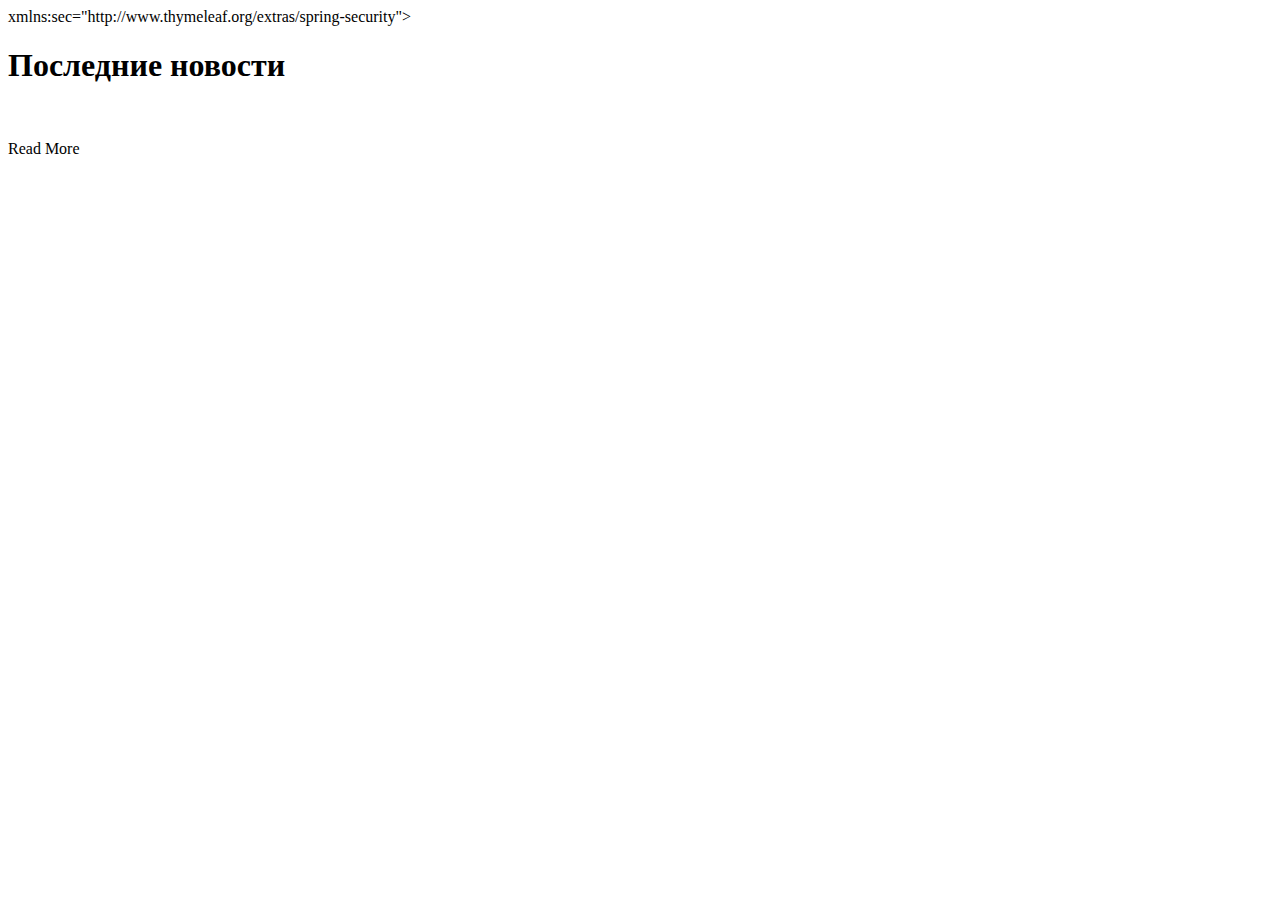
<file: src/main/resources/templates/index.html>
<!doctype html>
<html lang="en"
      xmlns:th = "http://www.thymeleaf.org"
      xmlns:layout = "http://www.ultraq.net.nz/thymeleaf/layout" layout:decorate="layouts/base.html">
      xmlns:sec="http://www.thymeleaf.org/extras/spring-security">

    <div layout:fragment="content">
        <section>
            <div id="sline">
                <h1>Последние новости</h1>
            </div>
            <div id="latestp">
                <article th:each="post : ${posts}">
                    <h1 th:text="${post.getName()}"></h1>
                    <span style="margin: 10px 0; font-style: italic; float: left" th:text="'Пост был создан: ' + ' ' + ${post.getCreatedAt().getDayOfMonth()} + '.' + ${post.getCreatedAt().getMonthValue()} + '.' + ${post.getCreatedAt().getYear()}"></span>
                    <h3 style="margin: 5px 0" th:text=" 'Категория:' + ' ' + ${post.getCategory().getName()}"></h3>
                    <div class="article-image">
                        <img th:src="${post.loadImage()}" alt="" />
                    </div>
                    <p th:text="${post.getDescription()}"></p>
                    <a th:href="@{'/posts/' +${post.id}}" class="rm">Read More</a>
                </article>
            </div>
        </section>
    </div>
</html>
</file>
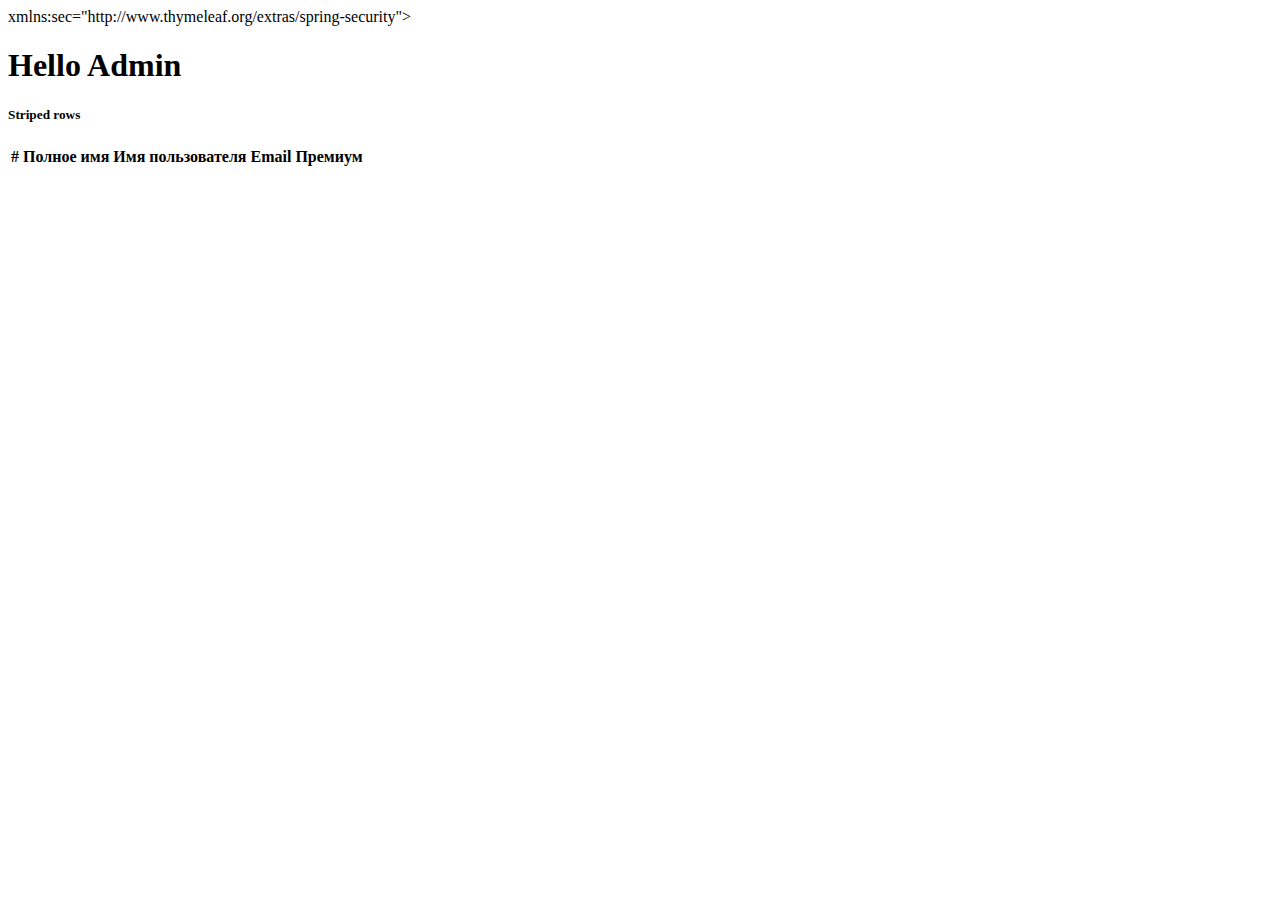
<file: src/main/resources/templates/admin/index.html>
<!doctype html>
<html lang="en"
      xmlns:th = "http://www.thymeleaf.org"
      xmlns:layout = "http://www.ultraq.net.nz/thymeleaf/layout" layout:decorate="layouts/admin.html">
xmlns:sec="http://www.thymeleaf.org/extras/spring-security">

<div layout:fragment="content">
    <h1>Hello Admin</h1>
    <div class="card">
        <h5 class="card-header">Striped rows</h5>
        <div class="table-responsive text-nowrap">
            <table class="table table-striped">
                <thead>
                <tr>
                    <th>#</th>
                    <th>Полное имя</th>
                    <th>Имя пользователя</th>
                    <th>Email</th>
                    <th>Премиум</th>
                </tr>
                </thead>
                <tbody class="table-border-bottom-0" id="table_data">

                </tbody>
            </table>
        </div>
    </div>



    <script>
        $(document).ready(function () {
            getUsers();
        });

        const getUsers = () => {
            $.ajax({
                'url': "/api/admin/users",
                'method': "GET",
                'contentType': 'application/json'
            }).done(function (data) {
                console.log(data);
                const users = data;
                let table_data_values = "";
                for (let i = 0; i < users.length; i++) {
                    const user = users[i];
                    let premium = user.isPremium ? "<span class=\"badge bg-label-warning me-1\">Premium</span>" : "<span class=\"badge bg-label-primary me-1\">No Premium</span>";
                    let userFullName = (user.firstName && user.lastName) ? `${user.firstName} ${user.lastName}` :
                        user.firstName ? user.firstName :
                            user.lastName ? user.lastName : user.username;
                    let createdAt = difForHumans(user.createdAt);
                    table_data_values += "<tr>" +
                        "<td>"+ i +"</td>" +
                        "<td>" + "<i class=\'fab fa-angular fa-lg text-danger me-3\'></i>" + userFullName + "</td>" +
                        "<td>" + user.username + "</td>" +
                        "<td>" + user.email + "</td>" +
                        "<td>" + premium +" </td>" +
                        "<td>" +
                        "<div class=\"dropdown\">" +
                        "<button type=\"button\" class=\"btn p-0 dropdown-toggle hide-arrow\" data-bs-toggle=\"dropdown\">" +
                        "<i class=\"bx bx-dots-vertical-rounded\"></i>" +
                        "</button>" +
                        "<div class=\"dropdown-menu\">" +
                        "<a class=\"dropdown-item\" href=\"javascript:void(0);\"" +
                        "><i class=\"bx bx-edit-alt me-1\"></i> Edit</a" +
                        ">" +
                        "<a class=\"dropdown-item\" href=\"javascript:void(0);\"" +
                        "><i class=\"bx bx-trash me-1\"></i> Delete</a" +
                        ">" +
                        "</div>" +
                        "</div>" + "</td>"
                }

                $("#table_data").html(table_data_values);
            })
        }
    </script>
</div>
</html>
</file>
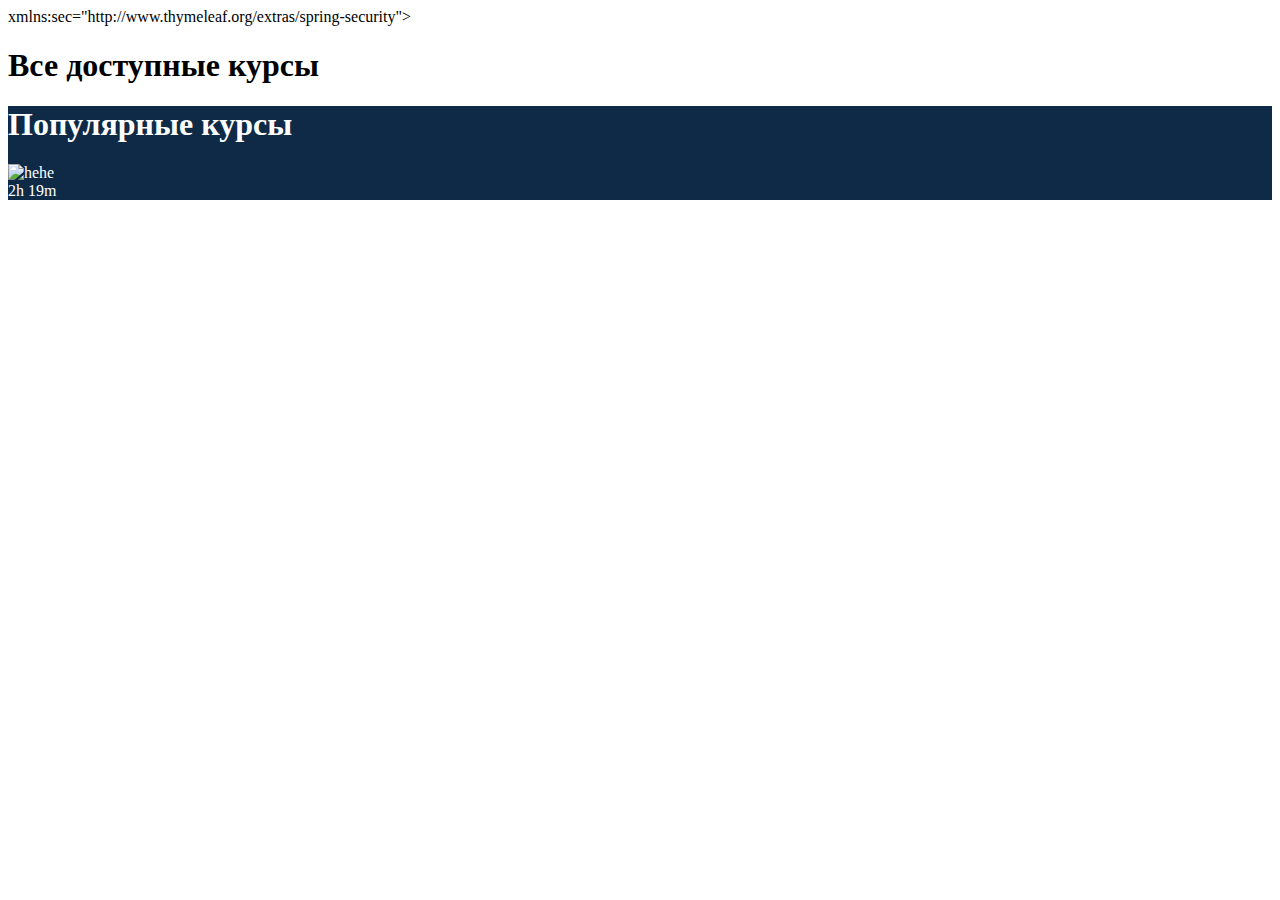
<file: src/main/resources/templates/categories/index.html>
<!doctype html>
<html lang="en"
      xmlns:th = "http://www.thymeleaf.org"
      xmlns:layout = "http://www.ultraq.net.nz/thymeleaf/layout" layout:decorate="layouts/base.html">
      xmlns:sec="http://www.thymeleaf.org/extras/spring-security">

      <div layout:fragment="header-title">
            <h1>Все доступные курсы</h1>
      </div>

<div layout:fragment="content">
    <div class="cours-list" style="background-color: #0E2A47; color: #fff;">
        <h1>Популярные курсы</h1>
        <div class="cours-row">
            <div class="single-category" th:each="category:${cours}">
                <div class="single-category-image">
                    <img th:src="${category.loadImage()}" alt="hehe">
                    <input type="hidden" th:value="${category.id}">
                </div>
                <div class="single-category-info">
                    <div class="single-category-title">
                        <a th:href="@{'/cours/'+${category.id}}" th:text="${category.getName()}"></a>
                    </div>
                    <div class="single-course__">
                        <span style="color: #fff" th:text="${category.getPosts().size()} + ' уроков'"><i class='bx bxs-videos'></i></span>
                        <span style="color: #fff"><i class='bx bx-time' ></i> 2h 19m</span>
                        <span style="color: #fff" th:text="${category.getCreatedAt().getMonth() + ' ' + category.getCreatedAt().getYear()}"><i class='bx bxs-videos'></i></span>
                    </div>
                </div>
            </div>
        </div>
    </div>

</div>
</html>
</file>
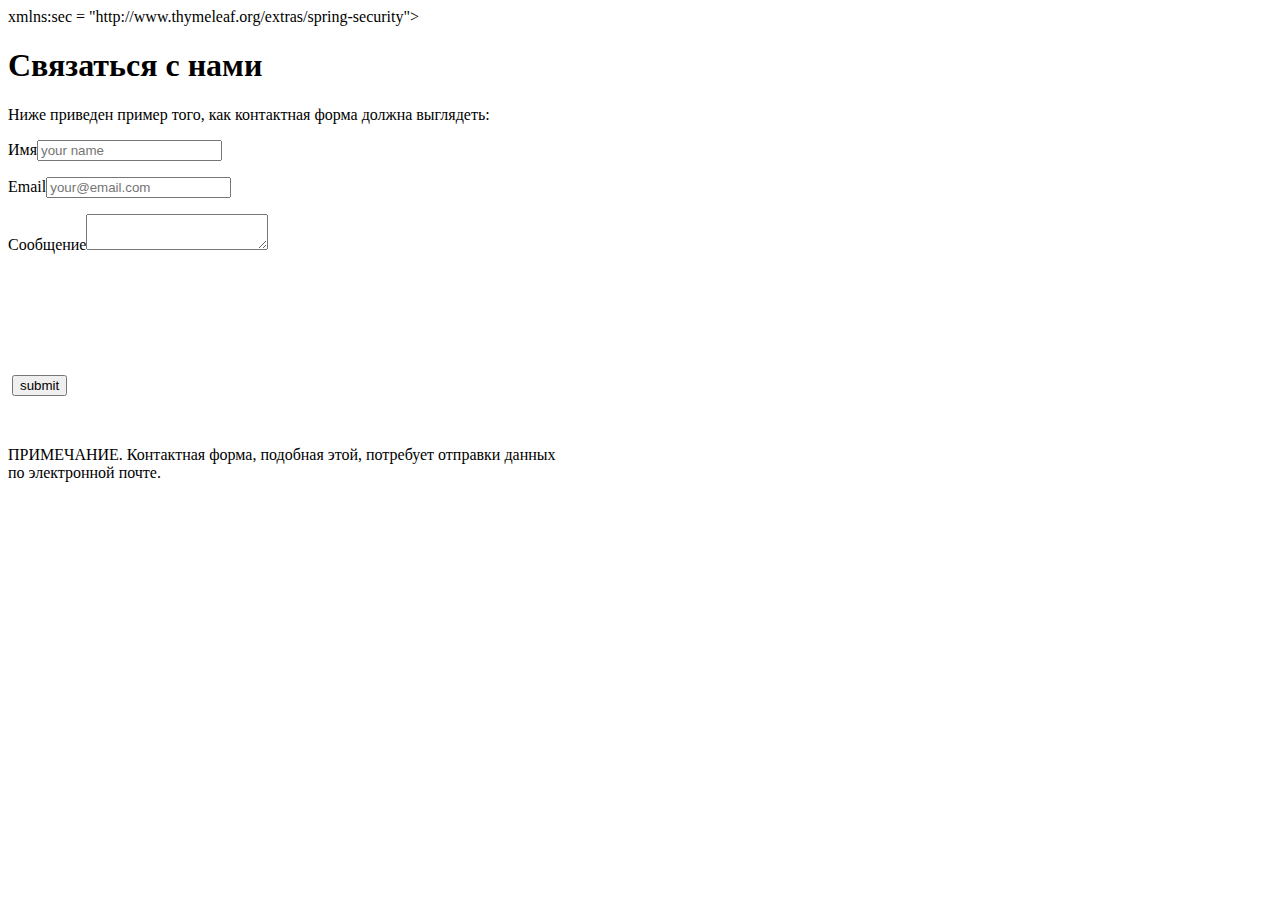
<file: src/main/resources/templates/contacts.html>
<!doctype html>
<html lang="en"
      xmlns:th = "http://www.thymeleaf.org"
      xmlns:layout = "http://www.ultraq.net.nz/thymeleaf/layout" layout:decorate="~{layouts/base}">
xmlns:sec = "http://www.thymeleaf.org/extras/spring-security">


<div layout:fragment="content">
    <section>
        <div id="contactpost">
            <h1>Связаться с нами</h1>
            <p>Ниже приведен пример того, как контактная форма должна выглядеть:</p>
            <form method="post" action="#">
                <div id="contactform">
                    <p><label for="name">Имя</label><input type="user" name="name" id="name" placeholder="your name" onfocus="this.placeholder = ''" onblur="this.placeholder = 'your name'" /></p>
                    <p><label for="email">Email</label><input type="email" name="email" id="email" placeholder="your@email.com" onfocus="this.placeholder = ''" onblur="this.placeholder = 'your@email.com'" /></p>
                    <p><label for="message">Сообщение</label><textarea name="message" id="message"></textarea></p>
                    <p style="padding-top: 105px"><span>&nbsp;</span><input class="submit" type="submit" name="contact_submitted" value="submit" /></p>
                </div>
            </form>
            &nbsp;
            <p>ПРИМЕЧАНИЕ. Контактная форма, подобная этой, потребует отправки данных<br />
                по электронной почте.</p>
        </div>

    </section>

</div>

</html>
</file>
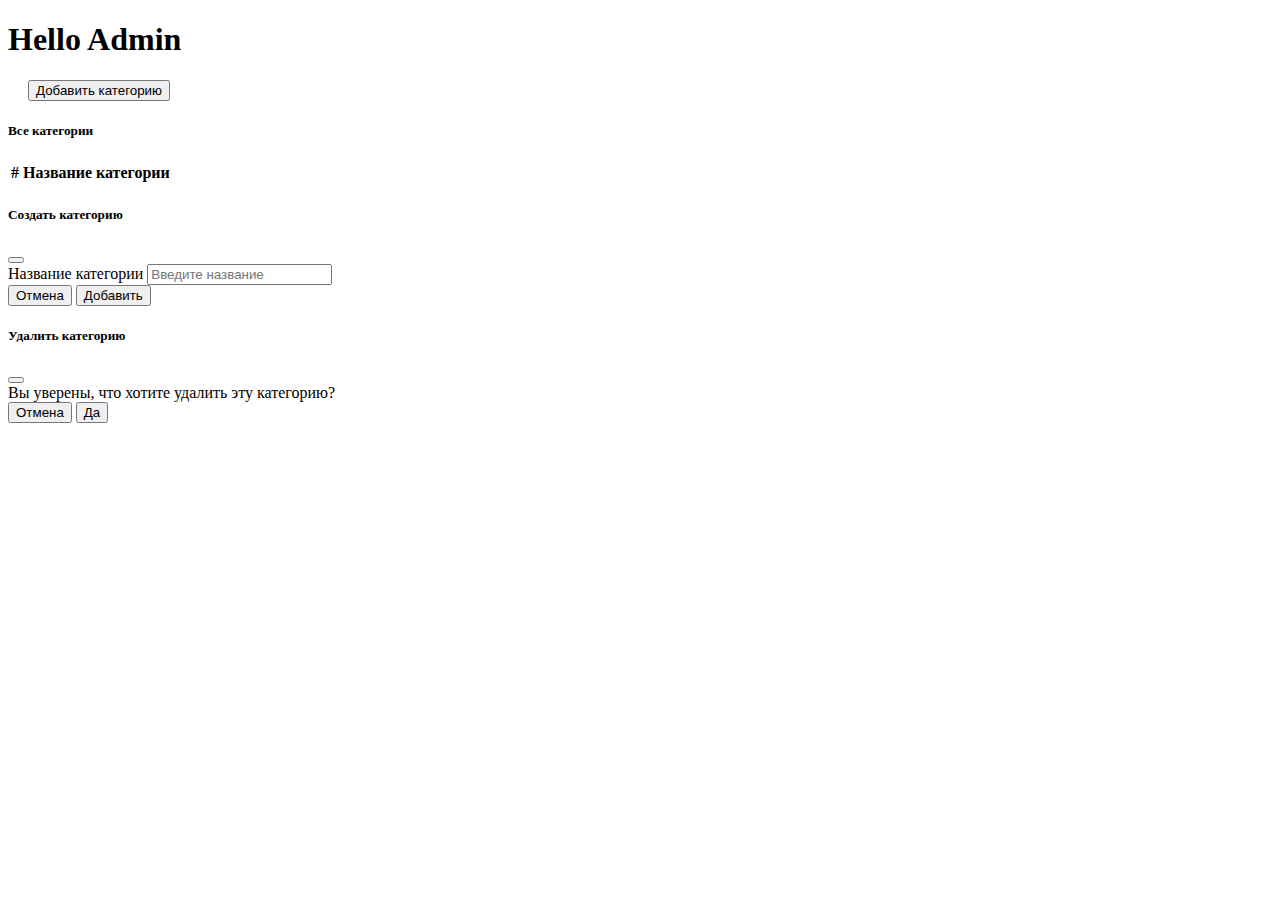
<file: src/main/resources/templates/admin/categories.html>
<!doctype html>
<html lang="en"
      xmlns:th = "http://www.thymeleaf.org"
      xmlns:layout = "http://www.ultraq.net.nz/thymeleaf/layout" layout:decorate="layouts/admin.html"
        xmlns:sec="http://www.thymeleaf.org/extras/spring-security">

<div layout:fragment="content">
    <h1>Hello Admin</h1>
    <div class="card">
        <div style="margin: 20px; margin-bottom: 0">
            <button
                    type="button"
                    class="btn btn-primary"
                    data-bs-toggle="modal"
                    data-bs-target="#createCourse"
            >
                Добавить категорию
            </button>
        </div>
        <h5 class="card-header">Все категории</h5>
        <div class="table-responsive text-nowrap">
            <table class="table">
                <thead class="table-light">
                <tr>
                    <th>#</th>
                    <th>Название категории</th>
                </tr>
                </thead>
                <tbody class="table-border-bottom-0" id="table_data">

                </tbody>
            </table>
        </div>
    </div>



    <script>
        $(document).ready(function () {
            getUsers();
        });

        const getUsers = () => {
            $.ajax({
                'url': "/api/admin/categories",
                'method': "GET",
                'contentType': 'application/json'
            }).done(function (data) {
                console.log(data);
                const categories = data;
                let table_data_values = "";
                for (let i = 0; i < categories.length; i++) {
                    const category = categories[i];
                    table_data_values += "<tr>" +
                        "<td>"+ i +"</td>" +
                        "<td>" + "<i class=\'fab fa-angular fa-lg text-danger me-3\'></i>" + category.name + "</td>" +
                        "<td>" +
                        "<div class=\"dropdown\">" +
                        "<button type=\"button\" class=\"btn p-0 dropdown-toggle hide-arrow\" data-bs-toggle=\"dropdown\">" +
                        "<i class=\"bx bx-dots-vertical-rounded\"></i>" +
                        "</button>" +
                        "<div class=\"dropdown-menu\">" +
                        "<a class=\"dropdown-item\" href=\"/admin/cours/edit/"+ category.id +"\"" +
                        "><i class=\"bx bx-edit-alt me-1\"></i> Редактировать</a" +
                        ">" +
                        "<a onclick=\"showDeleteModal(" + category.id + ")\" class=\"dropdown-item\" " +
                        "><i class=\"bx bx-trash me-1\"></i> Удалить</a" +
                        ">" +
                        "</div>" +
                        "</div>" + "</td>"
                }

                $("#table_data").html(table_data_values);
            })
        }
    </script>










    <!-- Modal -->

    <div class="modal fade" id="createCourse" tabindex="-1" aria-hidden="true">
        <div class="modal-dialog modal-xl" role="document">
            <div class="modal-content">
                <div class="modal-header">
                    <h5 class="modal-title" id="exampleModalLabel1">Создать категорию</h5>
                    <button
                            type="button"
                            class="btn-close"
                            data-bs-dismiss="modal"
                            aria-label="Close"
                    ></button>
                </div>
                <form th:action="@{'/categories/store'}" method="post">
                <div class="modal-body">
                    <div class="row">
                        <div class="col mb-3">
                            <label for="nameBasic" class="form-label">Название категории</label>
                            <input type="text" name="name" id="nameBasic" class="form-control" placeholder="Введите название" />
                        </div>
                    </div>

                </div>
                <div class="modal-footer">
                    <button type="button" class="btn btn-outline-secondary" data-bs-dismiss="modal">
                        Отмена
                    </button>
                    <button type="submit" class="btn btn-primary">Добавить</button>
                </div>
                </form>
            </div>
        </div>
    </div>



    <div class="modal fade" id="deleteModal" tabindex="-1" aria-labelledby="exampleModalLabel" aria-hidden="true">
        <div class="modal-dialog">
            <div class="modal-content">
                <div class="modal-header">
                    <h5 class="modal-title">Удалить категорию</h5>
                    <button type="button" class="btn-close" data-bs-dismiss="modal" aria-label="Close"></button>
                </div>
                <div class="modal-body">
                    Вы уверены, что хотите удалить эту категорию?
                </div>
                <div class="modal-footer">
                    <button type="button" class="btn btn-secondary" data-bs-dismiss="modal">Отмена</button>
                    <button type="button" class="btn btn-danger" id="confirmDelete">Да</button>
                </div>
            </div>
        </div>
    </div>

    <script>
        function showDeleteModal(categoryId) {
            $('#deleteModal').data('category-id', categoryId);
            $('#deleteModal').modal('show');
        }

        $('#confirmDelete').click(function() {
            const categoryId = $('#deleteModal').data('category-id');
            $.ajax({
                url: '/api/categories/' + categoryId,
                type: 'DELETE',
                success: function(result) {
                    // Закрываем модальное окно
                    $('#deleteModal').modal('hide');
                },
                error: function(jqXHR, textStatus, errorThrown) {
                    console.error('Ошибка удаления категории:', textStatus, errorThrown);
                }
            });
        });
    </script>

    <script th:src="@{'/js/script.js'}"></script>

</div>

</html>
</file>
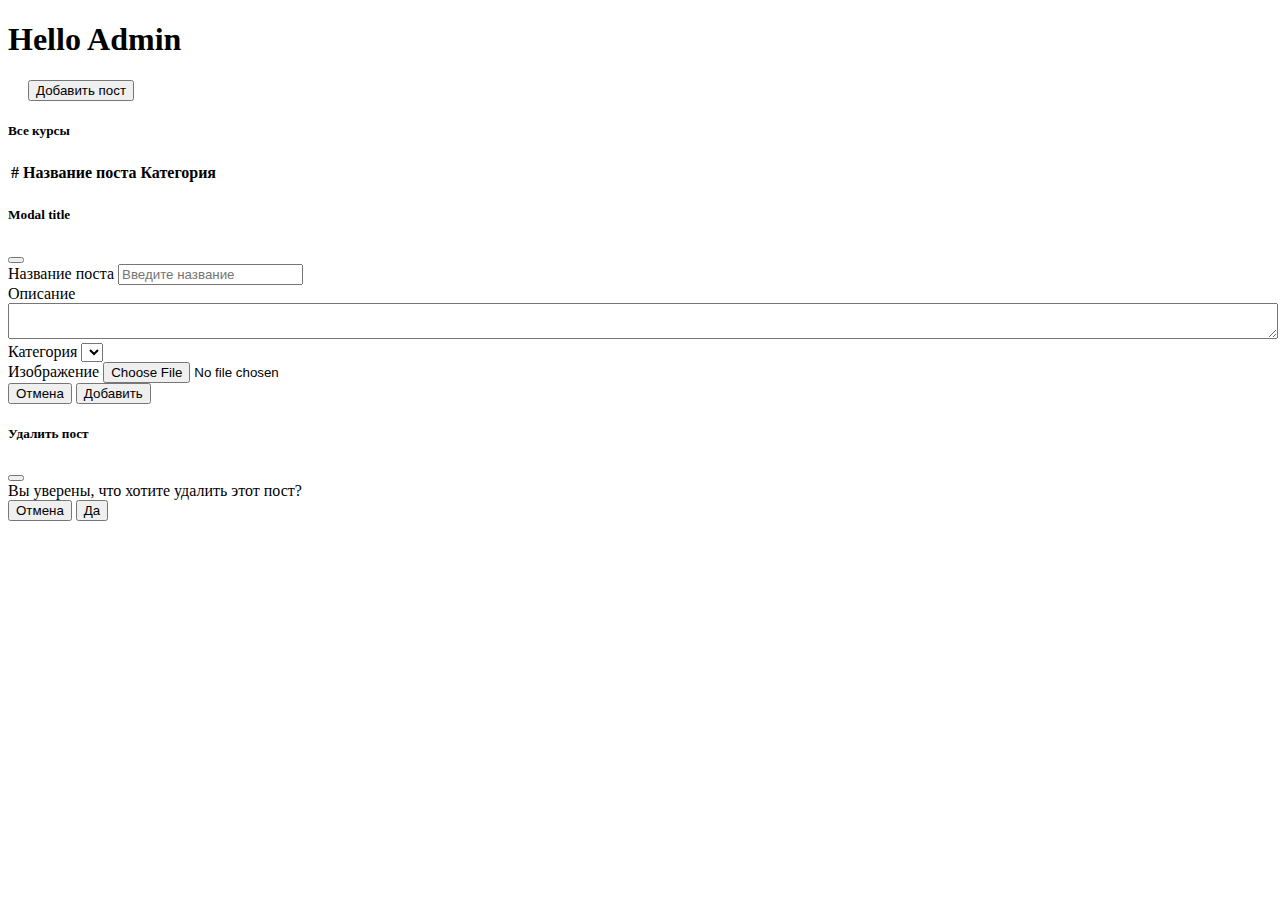
<file: src/main/resources/templates/admin/posts.html>
<!doctype html>
<html lang="en"
      xmlns:th = "http://www.thymeleaf.org"
      xmlns:layout = "http://www.ultraq.net.nz/thymeleaf/layout" layout:decorate="layouts/admin.html"
        xmlns:sec="http://www.thymeleaf.org/extras/spring-security">

<div layout:fragment="content">
    <h1>Hello Admin</h1>
    <div class="card">
        <div style="margin: 20px; margin-bottom: 0">
            <button
                    type="button"
                    class="btn btn-primary"
                    data-bs-toggle="modal"
                    data-bs-target="#createCourse"
            >
                Добавить пост
            </button>
        </div>
        <h5 class="card-header">Все курсы</h5>
        <div class="table-responsive text-nowrap">
            <table class="table">
                <thead class="table-light">
                <tr>
                    <th>#</th>
                    <th>Название поста</th>
                    <th>Категория</th>
                </tr>
                </thead>
                <tbody class="table-border-bottom-0" id="table_data">

                </tbody>
            </table>
        </div>
    </div>



    <script>
        $(document).ready(function () {
            getUsers();
        });

        const getUsers = () => {
            $.ajax({
                'url': "/api/admin/posts",
                'method': "GET",
                'contentType': 'application/json'
            }).done(function (data) {
                console.log(data);
                const posts = data;
                let table_data_values = "";
                for (let i = 0; i < posts.length; i++) {
                    const post = posts[i];
                    table_data_values += "<tr>" +
                        "<td>"+ i +"</td>" +
                        "<td>" + "<i class=\'fab fa-angular fa-lg text-danger me-3\'></i>" + post.name + "</td>" +
                        "<td>" + post.category + "</td>" +
                        "<td>" +
                        "<div class=\"dropdown\">" +
                        "<button type=\"button\" class=\"btn p-0 dropdown-toggle hide-arrow\" data-bs-toggle=\"dropdown\">" +
                        "<i class=\"bx bx-dots-vertical-rounded\"></i>" +
                        "</button>" +
                        "<div class=\"dropdown-menu\">" +
                        "<a class=\"dropdown-item\" href=\"/admin/post/edit/"+ post.id +"\"" +
                        "><i class=\"bx bx-edit-alt me-1\"></i> Редактировать</a" +
                        ">" +
                        "<a onclick=\"showDeleteModal(" + post.id + ")\" class=\"dropdown-item\" " +
                        "><i class=\"bx bx-trash me-1\"></i> Удалить</a" +
                        ">" +
                        "</div>" +
                        "</div>" + "</td>"
                }

                $("#table_data").html(table_data_values);
            })
        }
    </script>










    <!-- Modal -->

    <div class="modal fade" id="createCourse" tabindex="-1" aria-hidden="true">
        <div class="modal-dialog modal-xl" role="document">
            <div class="modal-content">
                <div class="modal-header">
                    <h5 class="modal-title" id="exampleModalLabel1">Modal title</h5>
                    <button
                            type="button"
                            class="btn-close"
                            data-bs-dismiss="modal"
                            aria-label="Close"
                    ></button>
                </div>
                <form th:action="@{'/posts/store'}" method="post" enctype="multipart/form-data">
                <div class="modal-body">
                    <div class="row">
                        <div class="col mb-3">
                            <label for="nameBasic" class="form-label">Название поста</label>
                            <input type="text" name="name" id="nameBasic" class="form-control" placeholder="Введите название" />
                        </div>
                    </div>
                    <div class="row">
                        <div class="col mb-3">
                            <label for="description" class="form-label">Описание</label>
                            <textarea name="description" class="form-control" id="inp_editor1" style="width: 100%"></textarea>
                        </div>
                    </div>

                    <div class="row">
                        <div class="col mb-3">
                            <label for="category">Категория</label>
                            <select class="form-control" name="category_id">
                                <option th:each="category : ${categories}" th:value="${category.id}" th:text="${category.getName()}"></option>
                            </select>
                        </div>
                    </div>

                    <div class="row">
                        <div class="col mb-3">
                            <label for="dobBasic" class="form-label">Изображение</label>
                            <input type="file" name="image" id="dobBasic" class="form-control" />
                        </div>
                    </div>
                </div>
                <div class="modal-footer">
                    <button type="button" class="btn btn-outline-secondary" data-bs-dismiss="modal">
                        Отмена
                    </button>
                    <button type="submit" class="btn btn-primary">Добавить</button>
                </div>
                </form>
            </div>
        </div>
    </div>



    <div class="modal fade" id="deleteModal" tabindex="-1" aria-labelledby="exampleModalLabel" aria-hidden="true">
        <div class="modal-dialog">
            <div class="modal-content">
                <div class="modal-header">
                    <h5 class="modal-title">Удалить пост</h5>
                    <button type="button" class="btn-close" data-bs-dismiss="modal" aria-label="Close"></button>
                </div>
                <div class="modal-body">
                    Вы уверены, что хотите удалить этот пост?
                </div>
                <div class="modal-footer">
                    <button type="button" class="btn btn-secondary" data-bs-dismiss="modal">Отмена</button>
                    <button type="button" class="btn btn-danger" id="confirmDelete">Да</button>
                </div>
            </div>
        </div>
    </div>

    <script>
        function showDeleteModal(postId) {
            $('#deleteModal').data('category-id', postId);
            $('#deleteModal').modal('show');
        }

        $('#confirmDelete').click(function() {
            const postId = $('#deleteModal').data('category-id');
            console.log(postId);
            $.ajax({
                url: '/api/posts/' + postId,
                type: 'DELETE',
                success: function(result) {
                    // Закрываем модальное окно
                    $('#deleteModal').modal('hide');
                },
                error: function(jqXHR, textStatus, errorThrown) {
                    console.error('Ошибка удаления поста:', textStatus, errorThrown);
                }
            });
        });
    </script>

    <script th:src="@{'/js/script.js'}"></script>

</div>

</html>
</file>
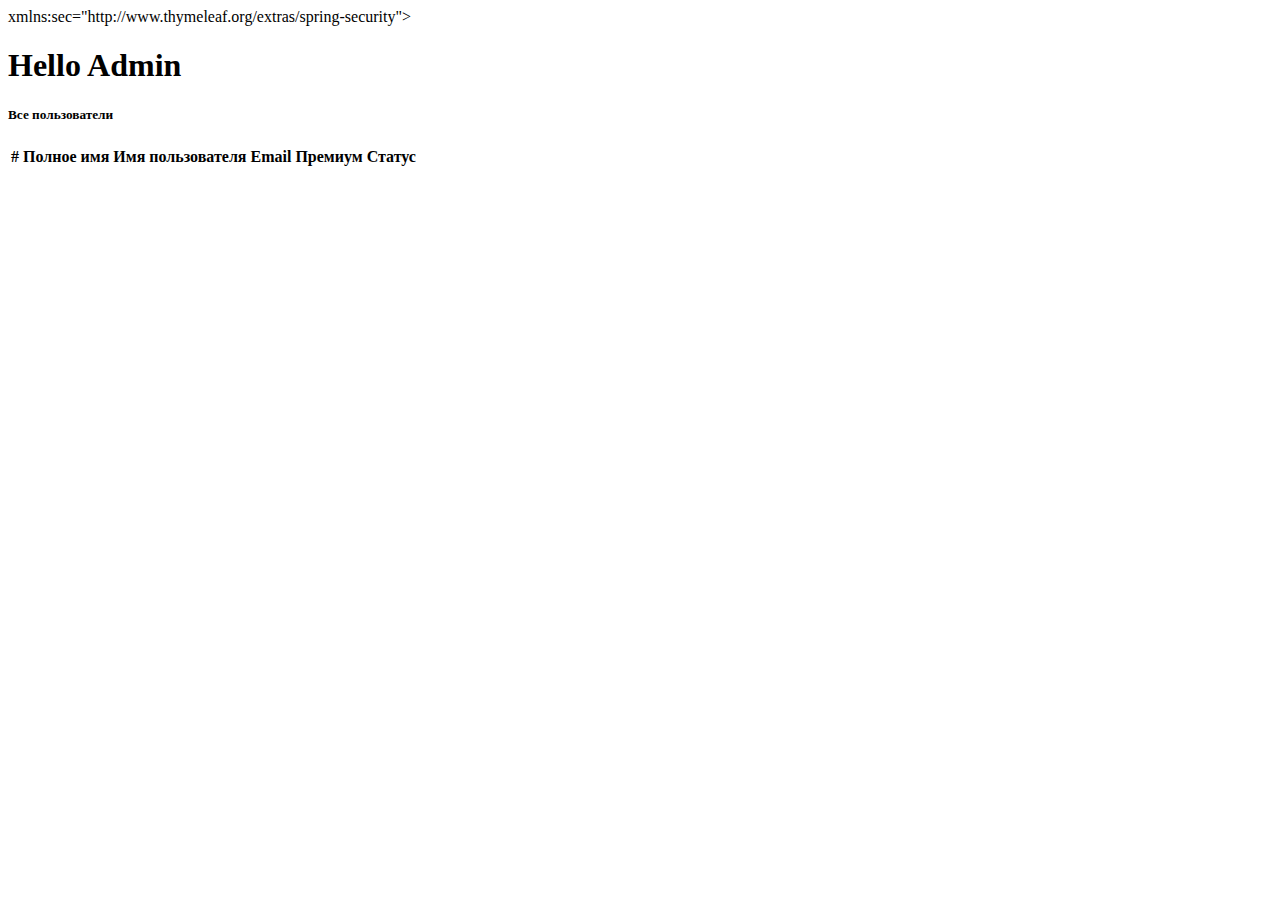
<file: src/main/resources/templates/admin/users.html>
<!doctype html>
<html lang="en"
      xmlns:th = "http://www.thymeleaf.org"
      xmlns:layout = "http://www.ultraq.net.nz/thymeleaf/layout" layout:decorate="layouts/admin.html">
xmlns:sec="http://www.thymeleaf.org/extras/spring-security">

<div layout:fragment="content">
    <h1>Hello Admin</h1>
    <div class="card">
        <h5 class="card-header">Все пользователи</h5>
        <div class="table-responsive text-nowrap">
            <table class="table">
                <thead class="table-light">
                <tr>
                    <th>#</th>
                    <th>Полное имя</th>
                    <th>Имя пользователя</th>
                    <th>Email</th>
                    <th>Премиум</th>
                    <th>Статус</th>
                </tr>
                </thead>
                <tbody class="table-border-bottom-0" id="table_data">

                </tbody>
            </table>
        </div>
    </div>



    <script>
        $(document).ready(function () {
            getUsers();
        });

        const getUsers = () => {
            $.ajax({
                'url': "/api/admin/users",
                'method': "GET",
                'contentType': 'application/json'
            }).done(function (data) {
                console.log(data);
                const users = data;
                let table_data_values = "";
                for (let i = 0; i < users.length; i++) {
                    const user = users[i];
                    let banStatus = !user.isBanned;
                    let userStatus = user.isBanned ? "Разбанить" : "Забанить";
                    let ban = user.isBanned ? "<span class=\"badge bg-label-danger me-1\">Забанен</span>" : "<span class=\"badge bg-label-success me-1\">Не забанен</span>";
                    let premium = user.isPremium ? "<span class=\"badge bg-label-warning me-1\">Premium</span>" : "<span class=\"badge bg-label-primary me-1\">No Premium</span>";
                    let userFullName = (user.firstName && user.lastName) ? `${user.firstName} ${user.lastName}` :
                        user.firstName ? user.firstName :
                            user.lastName ? user.lastName : user.username;
                    table_data_values += "<tr>" +
                        "<td>"+ i +"</td>" +
                        "<td>" + "<i class=\'fab fa-angular fa-lg text-danger me-3\'></i>" + userFullName + "</td>" +
                        "<td>" + user.username + "</td>" +
                        "<td>" + user.email + "</td>" +
                        "<td>" + premium +" </td>" +
                        "<td>" + ban + "</td>" +
                        "<td>" +
                        "<div class=\"dropdown\">" +
                        "<button type=\"button\" class=\"btn p-0 dropdown-toggle hide-arrow\" data-bs-toggle=\"dropdown\">" +
                        "<i class=\"bx bx-dots-vertical-rounded\"></i>" +
                        "</button>" +
                        "<div class=\"dropdown-menu\">" +
                        "<a onclick='banUser(" + user.id + ", " + banStatus + ")' class=\"dropdown-item\" href=\"javascript:void(0);\"" +
                        "><i class='bx bx-block me-1'></i></i>" + userStatus +  "</a" +
                        ">" +
                        "<a class=\"dropdown-item\" href=\"javascript:void(0);\"" +
                        "><i class=\"bx bx-trash me-1\"></i> Удалить</a" +
                        ">" +
                        "</div>" +
                        "</div>" + "</td>"
                }

                $("#table_data").html(table_data_values);
            })
        }

        function banUser(userId, ban) {
            console.log(userId, ban);
            const data = {user_id: userId, ban: ban};
            $.post("/api/admin/users/toggle/ban", data, function (data) {
                console.log(data);
                getUsers();
            })
        }
    </script>
</div>
</html>
</file>
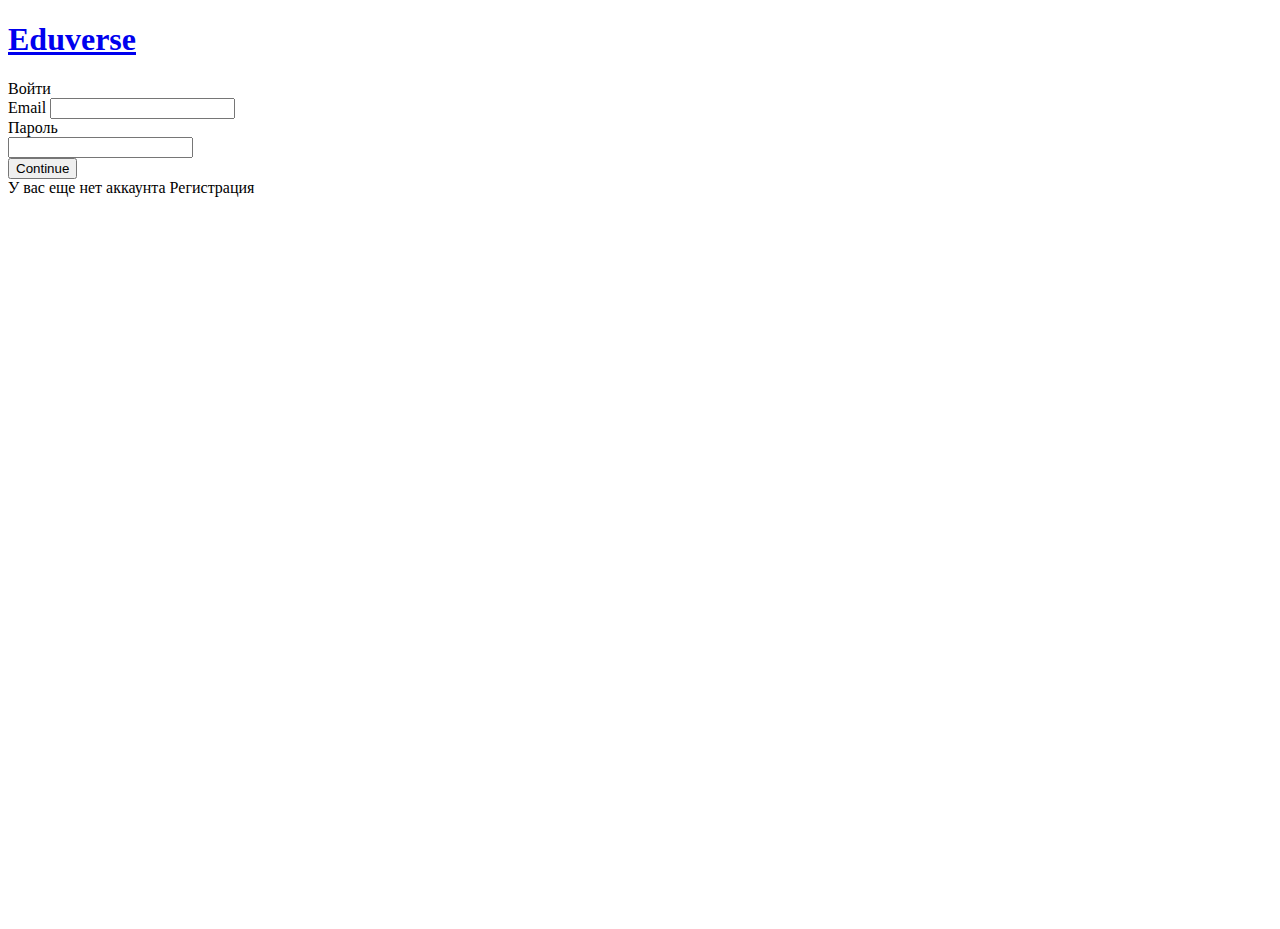
<file: src/main/resources/templates/auth/login.html>
<!doctype html>
<html lang="en" xmlns:th="http://www.thymeleaf.org">
<head>
    <meta charset="UTF-8">
    <meta name="viewport"
          content="width=device-width, user-scalable=no, initial-scale=1.0, maximum-scale=1.0, minimum-scale=1.0">
    <meta http-equiv="X-UA-Compatible" content="ie=edge">
    <link rel="stylesheet" th:href="@{'css/style.css'}">
    <title>Войти</title>
</head>
<body>

<div class="login-root">
    <div class="box-root flex-flex flex-direction--column" style="min-height: 100vh;flex-grow: 1;">
        <div class="loginbackground box-background--white padding-top--64">
            <div class="loginbackground-gridContainer">
                <div class="box-root flex-flex" style="grid-area: top / start / 8 / end;">
                    <div class="box-root" style="background-image: linear-gradient(white 0%, rgb(247, 250, 252) 33%); flex-grow: 1;">
                    </div>
                </div>
                <div class="box-root flex-flex" style="grid-area: 4 / 2 / auto / 5;">
                    <div class="box-root box-divider--light-all-2 animationLeftRight tans3s" style="flex-grow: 1;"></div>
                </div>
                <div class="box-root flex-flex" style="grid-area: 6 / start / auto / 2;">
                    <div class="box-root box-background--blue800" style="flex-grow: 1;"></div>
                </div>
                <div class="box-root flex-flex" style="grid-area: 7 / start / auto / 4;">
                    <div class="box-root box-background--blue animationLeftRight" style="flex-grow: 1;"></div>
                </div>
                <div class="box-root flex-flex" style="grid-area: 8 / 4 / auto / 6;">
                    <div class="box-root box-background--gray100 animationLeftRight tans3s" style="flex-grow: 1;"></div>
                </div>
                <div class="box-root flex-flex" style="grid-area: 2 / 15 / auto / end;">
                    <div class="box-root box-background--cyan200 animationRightLeft tans4s" style="flex-grow: 1;"></div>
                </div>
                <div class="box-root flex-flex" style="grid-area: 3 / 14 / auto / end;">
                    <div class="box-root box-background--blue animationRightLeft" style="flex-grow: 1;"></div>
                </div>
                <div class="box-root flex-flex" style="grid-area: 4 / 17 / auto / 20;">
                    <div class="box-root box-background--gray100 animationRightLeft tans4s" style="flex-grow: 1;"></div>
                </div>
                <div class="box-root flex-flex" style="grid-area: 5 / 14 / auto / 17;">
                    <div class="box-root box-divider--light-all-2 animationRightLeft tans3s" style="flex-grow: 1;"></div>
                </div>
            </div>
        </div>
        <div class="box-root padding-top--24 flex-flex flex-direction--column" style="flex-grow: 1; z-index: 9;">
            <div class="box-root padding-top--48 padding-bottom--24 flex-flex flex-justifyContent--center">
                <h1><a href="http://blog.stackfindover.com/" rel="dofollow">Eduverse</a></h1>
            </div>
            <div class="formbg-outer">
                <div class="formbg">
                    <div class="formbg-inner padding-horizontal--48">
                        <span class="padding-bottom--15">Войти</span>
                        <form th:action="@{'/auth'}" method="post" id="stripe-login">
                            <div class="field padding-bottom--24">
                                <label for="email">Email</label>
                                <input type="email" name="email">
                            </div>
                            <div class="field padding-bottom--24">
                                <div class="grid--50-50">
                                    <label for="password">Пароль</label>
                                </div>
                                <input type="password" name="password">
                            </div>
                            <div class="field padding-bottom--24">
                                <input type="submit" name="submit" value="Continue">
                            </div>
                        </form>
                    </div>
                </div>
                <div class="footer-link padding-top--24">
                    <span>У вас еще нет аккаунта <a th:href="@{'/sign-up'}">Регистрация</a></span>
                </div>
            </div>
        </div>
    </div>
</div>


<!--<form th:action="@{'/auth'}" th:method="post">-->
<!--    <input type="email" name="email" placeholder="email">-->
<!--    <input type="password" name="password" placeholder="password">-->
<!--    <button>Sign in</button>-->
<!--</form>-->

</body>
</html>
</file>
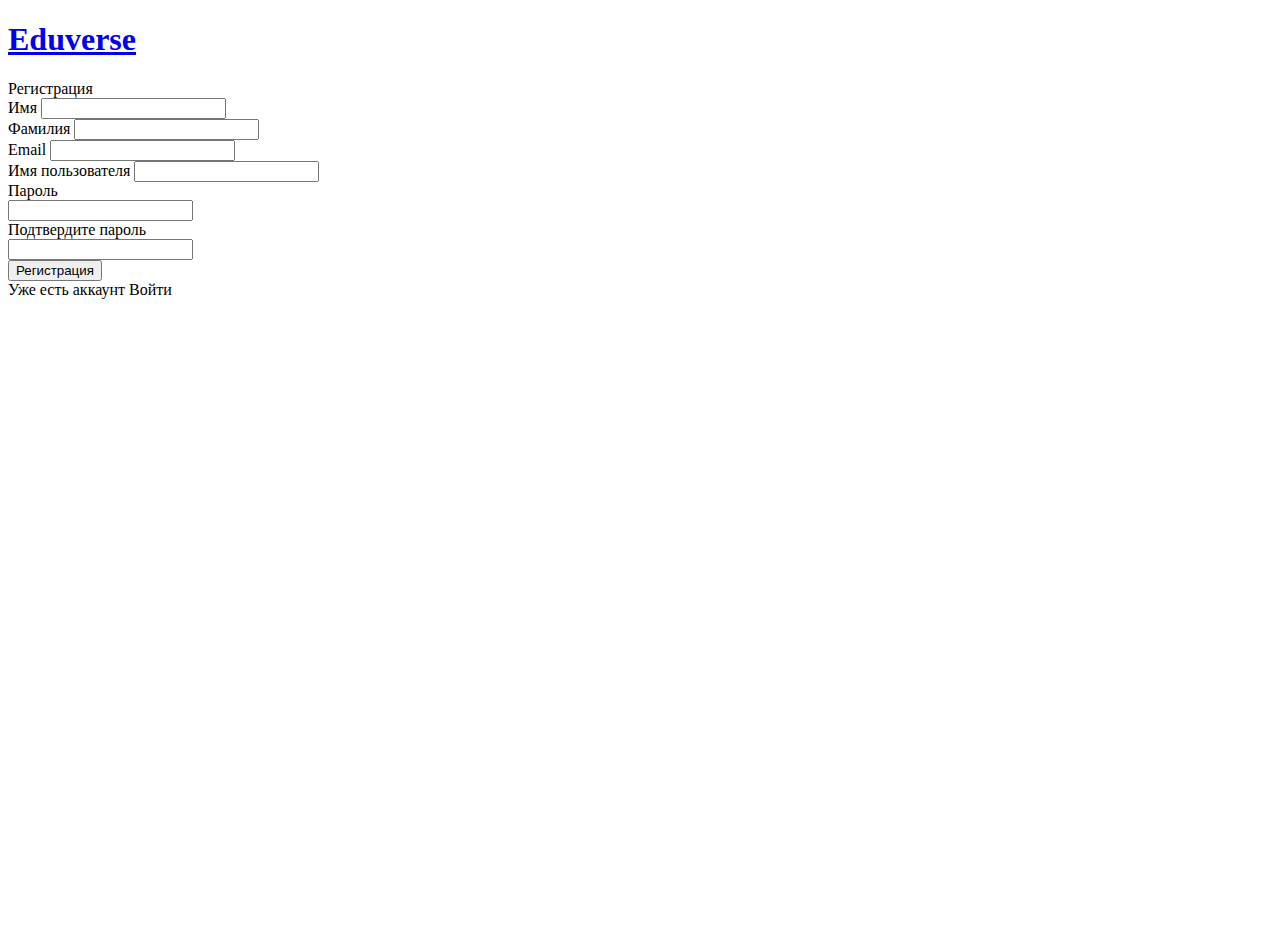
<file: src/main/resources/templates/auth/register.html>
<!doctype html>
<html lang="en" xmlns:th="http://www.thymeleaf.org">
<head>
    <meta charset="UTF-8">
    <meta name="viewport"
          content="width=device-width, user-scalable=no, initial-scale=1.0, maximum-scale=1.0, minimum-scale=1.0">
    <meta http-equiv="X-UA-Compatible" content="ie=edge">
    <link rel="stylesheet" th:href="@{'css/style.css'}">
    <title>Войти</title>
</head>
<body>

<div class="login-root">
    <div class="box-root flex-flex flex-direction--column" style="min-height: 100vh;flex-grow: 1;">
        <div class="loginbackground box-background--white padding-top--64">
            <div class="loginbackground-gridContainer">
                <div class="box-root flex-flex" style="grid-area: top / start / 8 / end;">
                    <div class="box-root" style="background-image: linear-gradient(white 0%, rgb(247, 250, 252) 33%); flex-grow: 1;">
                    </div>
                </div>
                <div class="box-root flex-flex" style="grid-area: 4 / 2 / auto / 5;">
                    <div class="box-root box-divider--light-all-2 animationLeftRight tans3s" style="flex-grow: 1;"></div>
                </div>
                <div class="box-root flex-flex" style="grid-area: 6 / start / auto / 2;">
                    <div class="box-root box-background--blue800" style="flex-grow: 1;"></div>
                </div>
                <div class="box-root flex-flex" style="grid-area: 7 / start / auto / 4;">
                    <div class="box-root box-background--blue animationLeftRight" style="flex-grow: 1;"></div>
                </div>
                <div class="box-root flex-flex" style="grid-area: 8 / 4 / auto / 6;">
                    <div class="box-root box-background--gray100 animationLeftRight tans3s" style="flex-grow: 1;"></div>
                </div>
                <div class="box-root flex-flex" style="grid-area: 2 / 15 / auto / end;">
                    <div class="box-root box-background--cyan200 animationRightLeft tans4s" style="flex-grow: 1;"></div>
                </div>
                <div class="box-root flex-flex" style="grid-area: 3 / 14 / auto / end;">
                    <div class="box-root box-background--blue animationRightLeft" style="flex-grow: 1;"></div>
                </div>
                <div class="box-root flex-flex" style="grid-area: 4 / 17 / auto / 20;">
                    <div class="box-root box-background--gray100 animationRightLeft tans4s" style="flex-grow: 1;"></div>
                </div>
                <div class="box-root flex-flex" style="grid-area: 5 / 14 / auto / 17;">
                    <div class="box-root box-divider--light-all-2 animationRightLeft tans3s" style="flex-grow: 1;"></div>
                </div>
            </div>
        </div>
        <div class="box-root padding-top--24 flex-flex flex-direction--column" style="flex-grow: 1; z-index: 9;">
            <div class="box-root padding-top--48 padding-bottom--24 flex-flex flex-justifyContent--center">
                <h1><a href="http://blog.stackfindover.com/" rel="dofollow">Eduverse</a></h1>
            </div>
            <div class="formbg-outer">
                <div class="formbg">
                    <div class="formbg-inner padding-horizontal--48">
                        <span class="padding-bottom--15">Регистрация</span>
                        <form th:action="@{'/to-sign-up'}" method="post" id="stripe-login">
                            <div class="field padding-bottom--24">
                                <label for="email">Имя</label>
                                <input type="text" name="user_firstname">
                            </div>
                            <div class="field padding-bottom--24">
                                <label for="email">Фамилия</label>
                                <input type="text" name="user_lastname">
                            </div>
                            <div class="field padding-bottom--24">
                                <label for="email">Email</label>
                                <input type="email" name="user_email">
                            </div>
                            <div class="field padding-bottom--24">
                                <label for="email">Имя пользователя</label>
                                <input type="text" name="user_username">
                            </div>
                            <div class="field padding-bottom--24">
                                <div class="grid--50-50">
                                    <label for="password">Пароль</label>
                                </div>
                                <input type="password" name="user_password">
                            </div>
                            <div class="field padding-bottom--24">
                                <div class="grid--50-50">
                                    <label for="password">Подтвердите пароль</label>
                                </div>
                                <input type="password" name="user_repeat_password">
                            </div>
                            <div class="field padding-bottom--24">
                                <input type="submit" name="submit" value="Регистрация">
                            </div>
                        </form>
                    </div>
                </div>
                <div class="footer-link padding-top--24">
                    <span>Уже есть аккаунт <a th:href="@{'/sign-in'}">Войти</a></span>
                </div>
            </div>
        </div>
    </div>
</div>

</body>
</html>


<!--<form th:action="@{'/to-sign-up'}" method="post">-->
<!--    <input type="text" placeholder="First name" name="user_firstname">-->
<!--    <input type="text" placeholder="Last name" name="user_lastname">-->
<!--    <input type="text" placeholder="username" name="user_username">-->
<!--    <input type="email" placeholder="Email" name="user_email">-->
<!--    <input type="password" placeholder="Password" name="user_password">-->
<!--    <input type="password" placeholder="Confirm password" name="user_repeat_password">-->
<!--    <button>Sign up</button>-->
<!--</form>-->
</file>
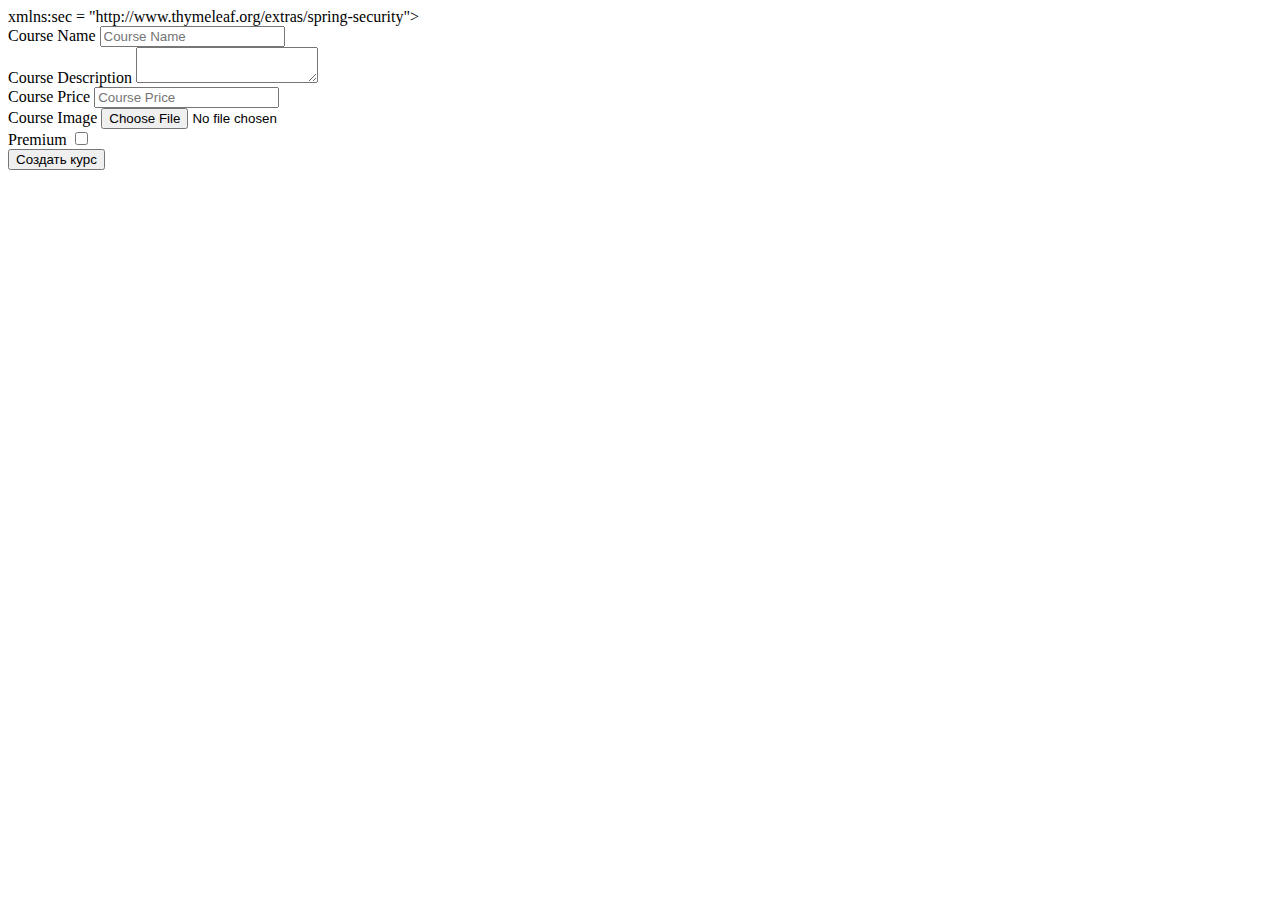
<file: src/main/resources/templates/categories/create.html>
<!doctype html>
<html lang="en"
      xmlns:th = "http://www.thymeleaf.org"
      xmlns:layout = "http://www.ultraq.net.nz/thymeleaf/layout" layout:decorate="~{layouts/base}">
      xmlns:sec = "http://www.thymeleaf.org/extras/spring-security">

<div layout:fragment="content">

    <form th:action="@{'/cours/store'}" method="post" enctype="multipart/form-data" class="create-form">
        <div class="form-group">
            <label for="name">Course Name</label>
            <input type="text" class="form-control" id="name" name="name" placeholder="Course Name">
        </div>
        <div class="create-form-group">
            <label>Course Description</label>
            <textarea id="inp_editor1" name="description">

            </textarea>
        </div>
        <div class="create-form-group">
            <label for="price">Course Price</label>
            <input type="text" class="form-control" id="price" name="price" placeholder="Course Price">
        </div>
        <div class="create-form-group">
            <label for="image">Course Image</label>
            <input type="file" class="form-control" id="image" name="image" placeholder="Course Image">
        </div>
        <div class="create-form-group">
            <label>Premium</label>
            <input type="checkbox" name="isPremium">
        </div>
        <div class="create-form-group">
            <button class="create-form-btn">Создать курс</button>
        </div>
    </form>
</div>
</html>
</file>
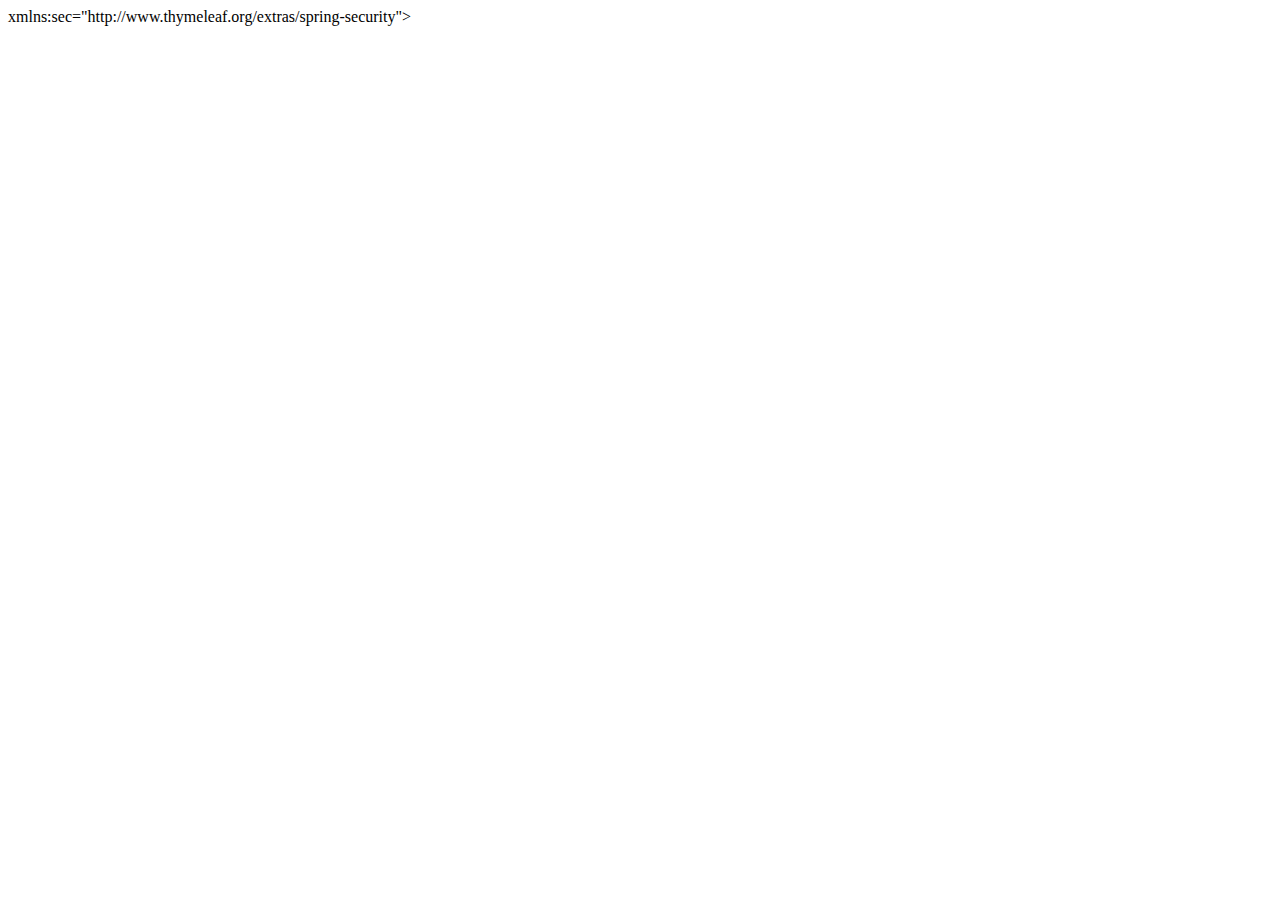
<file: src/main/resources/templates/categories/edit.html>
<!doctype html>
<html lang="en"
      xmlns:th = "http://www.thymeleaf.org"
      xmlns:layout = "http://www.ultraq.net.nz/thymeleaf/layout" layout:decorate="layouts/base.html">
      xmlns:sec="http://www.thymeleaf.org/extras/spring-security">

<div layout:fragment="content">
    <div th:each="category:${cours}">
        <img th:src="${category.getImage()}" alt="">
        <h1 th:text="${category.getName()}"></h1>
        <p th:text="${category.getDescription()}"></p>
        <h3 th:text="${category.getIsPremium()}"></h3>
    </div>
</div>
</html>
</file>
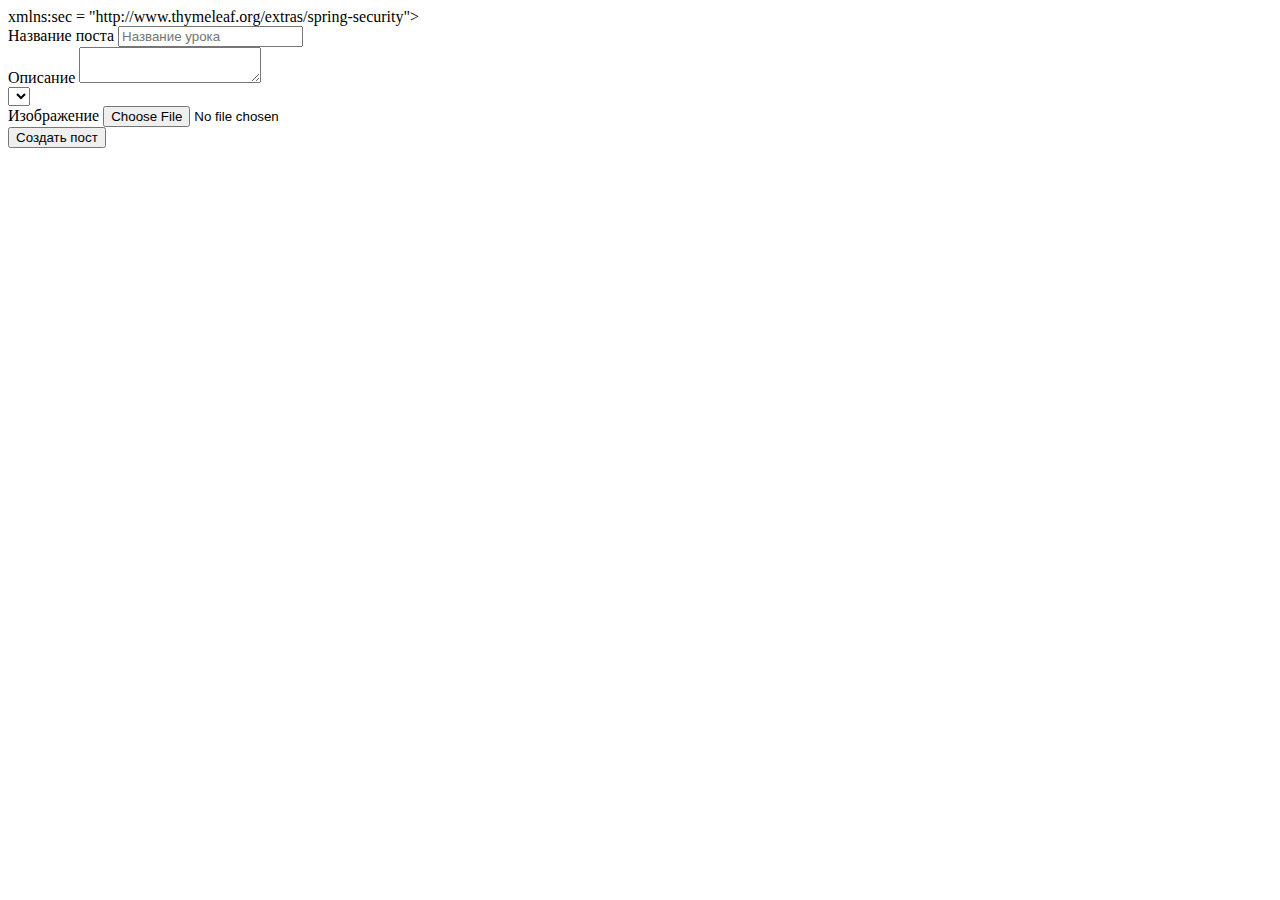
<file: src/main/resources/templates/categories/post-create.html>
<!doctype html>
<html lang="en"
      xmlns:th = "http://www.thymeleaf.org"
      xmlns:layout = "http://www.ultraq.net.nz/thymeleaf/layout" layout:decorate="~{layouts/base}">
xmlns:sec = "http://www.thymeleaf.org/extras/spring-security">

<div layout:fragment="content">

    <form th:action="@{'/posts/store'}" method="post" enctype="multipart/form-data" class="create-form">
        <div class="create-form-group">
            <label for="name">Название поста</label>
            <input type="text" class="form-control" id="name" name="name" placeholder="Название урока">
        </div>
        <div class="create-form-group">
            <label>Описание</label>
            <textarea name="description">

            </textarea>
        </div>
        <div class="create-form-group">
            <select name="category_id" id="">
                <option th:each="category : ${categories}" th:value="${category.id}" th:text="${category.getName()}"></option>
            </select>
        </div>
        <div class="create-form-group">
            <label>Изображение</label>
            <input type="file" class="form-control" name="image">
        </div>
        <div class="create-form-group">
            <button class="create-form-btn">Создать пост</button>
        </div>
    </form>
</div>
</html>
</file>
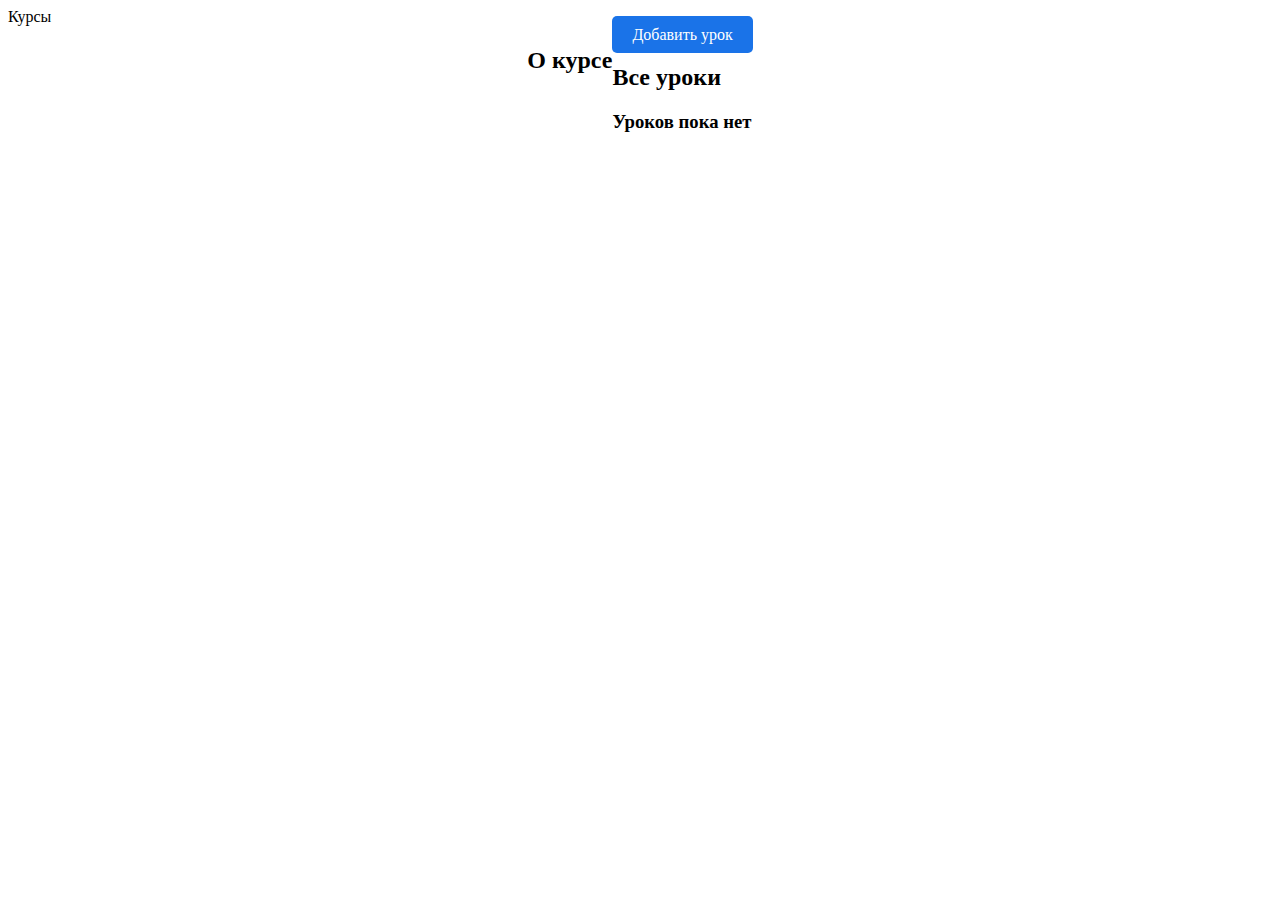
<file: src/main/resources/templates/categories/single-category.html>
<!doctype html>
<html lang="en"
      xmlns:th="http://www.thymeleaf.org"
      xmlns:layout="http://www.ultraq.net.nz/thymeleaf/layout" layout:decorate="layouts/base.html"
xmlns:sec="http://www.thymeleaf.org/extras/spring-security">

<div layout:fragment="content">
    <div class="show-category">
        <a id="back-to-cours" th:href="@{'/cours'}"><i class='bx bx-left-arrow-alt' ></i> Курсы</a>

        <div style="display: flex; justify-content: center;">
            <div class="category-info">
                <h1 th:text="${category.getName()}"></h1>

                <div class="category-details">
                    <div class="category-details_">
                        <i class='bx bxs-videos' ></i><span style="color: #fff" th:text="${category.getPosts().size() + ' Уроки'}"></span>
                    </div>
                    <div class="category-details_">
                        <i class='bx bx-calendar' ></i><span style="color: #fff" th:text="${category.getCreatedAt().getMonth() + ' ' + category.getCreatedAt().getYear()}"></span>
                    </div>
                </div>

                <div class="about-category">
                    <h2>О курсе </h2>

                    <p style="color: #fff" th:utext="${category.getDescription()}"></p>
                </div>
            </div>

            <div class="posts-list">
                <a sec:authorize="hasAnyRole('ROLE_ADMIN')" style="color: #fff; background: #1a73e8; border: none; outline: none; cursor:pointer; padding: 10px 20px; border-radius: 5px" th:href="@{'/posts/create/' + ${category.id} }">Добавить урок</a>
                <h2>Все уроки</h2>
                <div th:if="${posts == null or #lists.isEmpty(posts)}" style="margin-top: 10px;">
                    <h3>Уроков пока нет</h3>
                </div>

                <div class="post" th:each="post, index : ${posts}" th:if="${posts != null}">
                    <div class="isDone">
                        <i class='bx bx-minus' ></i>
                    </div>
                    <span th:text="${index.count}"></span>
                    <a style="color: #fff" th:href="@{'/posts/' + ${post.id}}"><h3 style="margin: 0; padding: 0;" th:text="${post.getName()}"></h3></a>
                </div>

            </div>
        </div>
    </div>

</div>
</html>
</file>
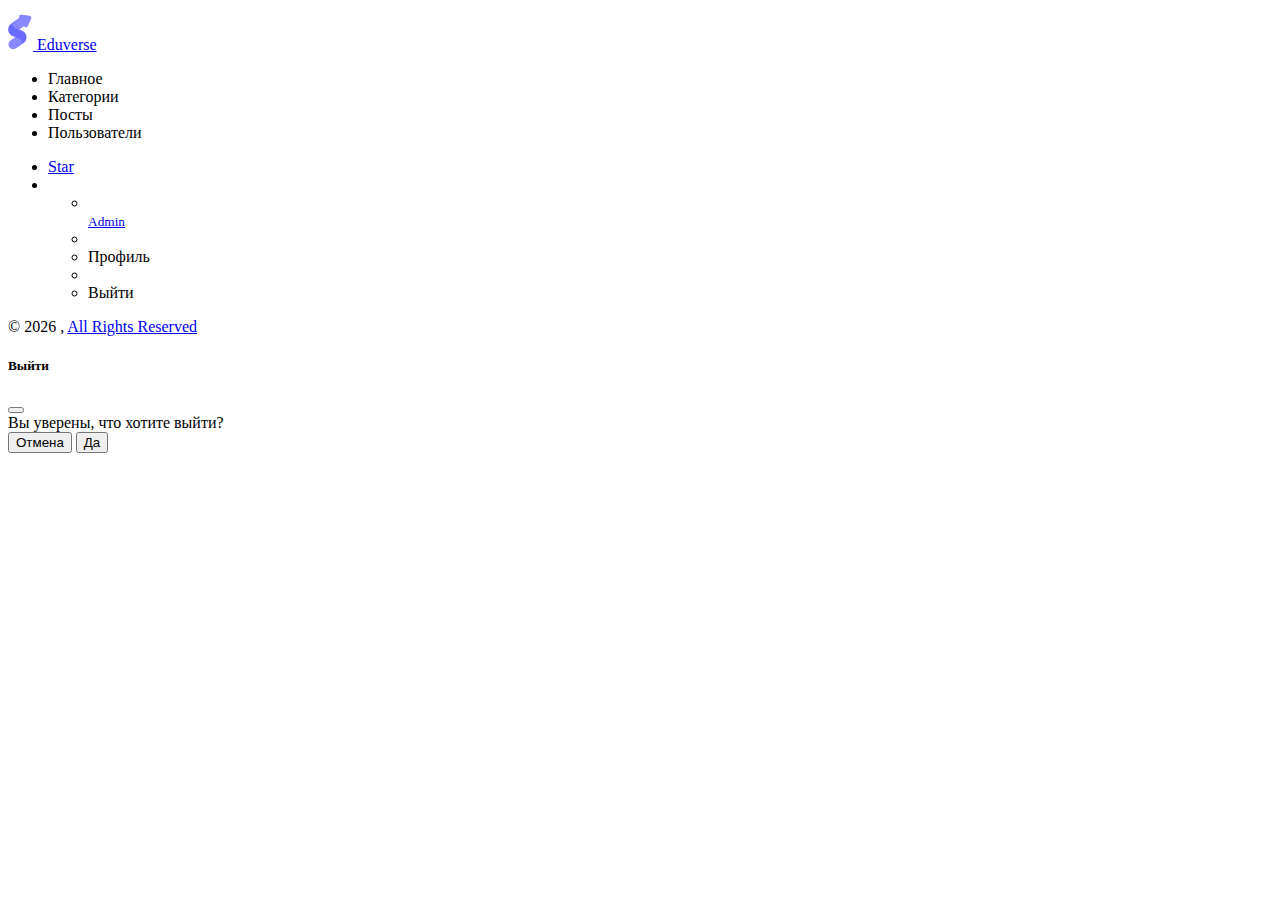
<file: src/main/resources/templates/layouts/admin.html>
<!DOCTYPE html>

<html lang="en"
      class="light-style layout-menu-fixed"
      dir="ltr"
      data-theme="theme-default"
      data-assets-path="/admin/assets"
      data-template="vertical-menu-template-free"

      xmlns:th = "http://www.thymeleaf.org"
      xmlns:layout = "http://www.ultraq.net.nz/thymeleaf/layout"
      xmlns:sec="http://www.thymeleaf.org/extras/spring-security">

<head>
    <meta charset="utf-8" />
    <meta
            name="viewport"
            content="width=device-width, initial-scale=1.0, user-scalable=no, minimum-scale=1.0, maximum-scale=1.0"
    />

    <title>Admin</title>

    <meta name="description" content="" />

    <script th:src="@{'https://code.jquery.com/jquery-3.7.0.js'}" integrity="sha256-JlqSTELeR4TLqP0OG9dxM7yDPqX1ox/HfgiSLBj8+kM=" crossorigin="anonymous"></script>

    <!-- Favicon -->
    <link rel="icon" type="image/x-icon" th:href="@{'/admin/assets/img/favicon/favicon.ico'}" />

    <!-- Fonts -->
    <link rel="preconnect" th:href="@{'https://fonts.googleapis.com'}" />
    <link rel="preconnect" th:href="@{'https://fonts.gstatic.com'}" crossorigin />

    <link rel="stylesheet" th:href="@{'/richtexteditor/rte_theme_default.css'}" />

    <script type="text/javascript" th:src="@{'/richtexteditor/rte.js'}"></script>
    <script type="text/javascript" th:src="@{'/richtexteditor/plugins/all_plugins.js'}"></script>

    <link
            th:href="@{'https://fonts.googleapis.com/css2?family=Public+Sans:ital,wght@0,300;0,400;0,500;0,600;0,700;1,300;1,400;1,500;1,600;1,700&display=swap'}"
            rel="stylesheet"
    />

    <!-- Icons. Uncomment required icon fonts -->
    <link rel="stylesheet" th:href="@{'/admin/assets/vendor/fonts/boxicons.css'}" />

    <!-- Core CSS -->
    <link rel="stylesheet" th:href="@{'/admin/assets/vendor/css/core.css'}" class="template-customizer-core-css" />
    <link rel="stylesheet" th:href="@{'/admin/assets/vendor/css/theme-default.css'}" class="template-customizer-theme-css" />
    <link rel="stylesheet" th:href="@{'/admin/assets/css/demo.css'}" />

    <!-- Vendors CSS -->
    <link rel="stylesheet" th:href="@{'/admin/assets/vendor/libs/perfect-scrollbar/perfect-scrollbar.css'}" />

    <link rel="stylesheet" th:href="@{'/admin/assets/vendor/libs/apex-charts/apex-charts.css'}" />

    <!-- Page CSS -->

    <!-- Helpers -->
    <script th:href="@{'/admin/assets/vendor/js/helpers.js'}"></script>

   <script th:src="@{'/admin/assets/js/config.js'}"></script>
</head>

<body>
<!-- Layout wrapper -->
<div class="layout-wrapper layout-content-navbar">
    <div class="layout-container">
        <!-- Menu -->

        <aside id="layout-menu" class="layout-menu menu-vertical menu bg-menu-theme">
            <div class="app-brand demo">
                <a href="index.html" class="app-brand-link">
              <span class="app-brand-logo demo">
                <svg
                        width="25"
                        viewBox="0 0 25 42"
                        version="1.1"
                        xmlns="http://www.w3.org/2000/svg"
                        xmlns:xlink="http://www.w3.org/1999/xlink"
                >
                  <defs>
                    <path
                            d="M13.7918663,0.358365126 L3.39788168,7.44174259 C0.566865006,9.69408886 -0.379795268,12.4788597 0.557900856,15.7960551 C0.68998853,16.2305145 1.09562888,17.7872135 3.12357076,19.2293357 C3.8146334,19.7207684 5.32369333,20.3834223 7.65075054,21.2172976 L7.59773219,21.2525164 L2.63468769,24.5493413 C0.445452254,26.3002124 0.0884951797,28.5083815 1.56381646,31.1738486 C2.83770406,32.8170431 5.20850219,33.2640127 7.09180128,32.5391577 C8.347334,32.0559211 11.4559176,30.0011079 16.4175519,26.3747182 C18.0338572,24.4997857 18.6973423,22.4544883 18.4080071,20.2388261 C17.963753,17.5346866 16.1776345,15.5799961 13.0496516,14.3747546 L10.9194936,13.4715819 L18.6192054,7.984237 L13.7918663,0.358365126 Z"
                            id="path-1"
                    ></path>
                    <path
                            d="M5.47320593,6.00457225 C4.05321814,8.216144 4.36334763,10.0722806 6.40359441,11.5729822 C8.61520715,12.571656 10.0999176,13.2171421 10.8577257,13.5094407 L15.5088241,14.433041 L18.6192054,7.984237 C15.5364148,3.11535317 13.9273018,0.573395879 13.7918663,0.358365126 C13.5790555,0.511491653 10.8061687,2.3935607 5.47320593,6.00457225 Z"
                            id="path-3"
                    ></path>
                    <path
                            d="M7.50063644,21.2294429 L12.3234468,23.3159332 C14.1688022,24.7579751 14.397098,26.4880487 13.008334,28.506154 C11.6195701,30.5242593 10.3099883,31.790241 9.07958868,32.3040991 C5.78142938,33.4346997 4.13234973,34 4.13234973,34 C4.13234973,34 2.75489982,33.0538207 2.37032616e-14,31.1614621 C-0.55822714,27.8186216 -0.55822714,26.0572515 -4.05231404e-15,25.8773518 C0.83734071,25.6075023 2.77988457,22.8248993 3.3049379,22.52991 C3.65497346,22.3332504 5.05353963,21.8997614 7.50063644,21.2294429 Z"
                            id="path-4"
                    ></path>
                    <path
                            d="M20.6,7.13333333 L25.6,13.8 C26.2627417,14.6836556 26.0836556,15.9372583 25.2,16.6 C24.8538077,16.8596443 24.4327404,17 24,17 L14,17 C12.8954305,17 12,16.1045695 12,15 C12,14.5672596 12.1403557,14.1461923 12.4,13.8 L17.4,7.13333333 C18.0627417,6.24967773 19.3163444,6.07059163 20.2,6.73333333 C20.3516113,6.84704183 20.4862915,6.981722 20.6,7.13333333 Z"
                            id="path-5"
                    ></path>
                  </defs>
                  <g id="g-app-brand" stroke="none" stroke-width="1" fill="none" fill-rule="evenodd">
                    <g id="Brand-Logo" transform="translate(-27.000000, -15.000000)">
                      <g id="Icon" transform="translate(27.000000, 15.000000)">
                        <g id="Mask" transform="translate(0.000000, 8.000000)">
                          <mask id="mask-2" fill="white">
                            <use xlink:href="#path-1"></use>
                          </mask>
                          <use fill="#696cff" xlink:href="#path-1"></use>
                          <g id="Path-3" mask="url(#mask-2)">
                            <use fill="#696cff" xlink:href="#path-3"></use>
                            <use fill-opacity="0.2" fill="#FFFFFF" xlink:href="#path-3"></use>
                          </g>
                          <g id="Path-4" mask="url(#mask-2)">
                            <use fill="#696cff" xlink:href="#path-4"></use>
                            <use fill-opacity="0.2" fill="#FFFFFF" xlink:href="#path-4"></use>
                          </g>
                        </g>
                        <g
                                id="Triangle"
                                transform="translate(19.000000, 11.000000) rotate(-300.000000) translate(-19.000000, -11.000000) "
                        >
                          <use fill="#696cff" xlink:href="#path-5"></use>
                          <use fill-opacity="0.2" fill="#FFFFFF" xlink:href="#path-5"></use>
                        </g>
                      </g>
                    </g>
                  </g>
                </svg>
              </span>
                    <span class="app-brand-text demo menu-text fw-bolder ms-2">Eduverse</span>
                </a>

                <a href="javascript:void(0);" class="layout-menu-toggle menu-link text-large ms-auto d-block d-xl-none">
                    <i class="bx bx-chevron-left bx-sm align-middle"></i>
                </a>
            </div>

            <div class="menu-inner-shadow"></div>

            <ul class="menu-inner py-1">
                <!-- Dashboard -->
                <li class="menu-item active">
                    <a th:href="@{'/admin'}" class="menu-link">
                        <i class="menu-icon tf-icons bx bx-home-circle"></i>
                        <div data-i18n="Analytics">Главное</div>
                    </a>
                </li>

                <li class="menu-item" th:classappend="${#vars.requestURI == '/admin/cours' ? 'active' : ''}">
                    <a th:href="@{'/admin/categories'}" class="menu-link">
                        <i class="menu-icon tf-icons bx bx-home-circle"></i>
                        <div data-i18n="Analytics">Категории</div>
                    </a>
                </li>

                <li class="menu-item" th:classappend="${#vars.requestURI == '/admin/tutorials' ? 'active' : ''}">
                    <a th:href="@{'/admin/posts'}" class="menu-link">
                        <i class="menu-icon tf-icons bx bx-home-circle"></i>
                        <div data-i18n="Analytics">Посты</div>
                    </a>
                </li>

                <li class="menu-item">
                    <a th:href="@{'/admin/users'}" class="menu-link">
                        <i class="menu-icon tf-icons bx bx-home-circle"></i>
                        <div data-i18n="Analytics">Пользователи</div>
                    </a>
                </li>


            </ul>
        </aside>
        <!-- / Menu -->

        <!-- Layout container -->
        <div class="layout-page">
            <!-- Navbar -->

            <nav
                    class="layout-navbar container-xxl navbar navbar-expand-xl navbar-detached align-items-center bg-navbar-theme"
                    id="layout-navbar"
            >
                <div class="layout-menu-toggle navbar-nav align-items-xl-center me-3 me-xl-0 d-xl-none">
                    <a class="nav-item nav-link px-0 me-xl-4" href="javascript:void(0)">
                        <i class="bx bx-menu bx-sm"></i>
                    </a>
                </div>

                <div class="navbar-nav-right d-flex align-items-center" id="navbar-collapse">

                    <ul class="navbar-nav flex-row align-items-center ms-auto">
                        <!-- Place this tag where you want the button to render. -->
                        <li class="nav-item lh-1 me-3">
                            <a
                                    class="github-button"
                                    href="https://github.com/themeselection/sneat-html-admin-template-free"
                                    data-icon="octicon-star"
                                    data-size="large"
                                    data-show-count="true"
                                    aria-label="Star themeselection/sneat-html-admin-template-free on GitHub"
                            >Star</a
                            >
                        </li>

                        <!-- User -->
                        <li class="nav-item navbar-dropdown dropdown-user dropdown">
                            <a class="nav-link dropdown-toggle hide-arrow" href="javascript:void(0);" data-bs-toggle="dropdown">
                                <div class="avatar avatar-online">
                                    <img th:src="${#authentication.principal.loadUserAvatar()}" alt class="w-px-40 h-auto rounded-circle" />
                                </div>
                            </a>
                            <ul class="dropdown-menu dropdown-menu-end">
                                <li>
                                    <a class="dropdown-item" href="#">
                                        <div class="d-flex">
                                            <div class="flex-shrink-0 me-3">
                                                <div class="avatar avatar-online">
                                                    <img th:src="${#authentication.principal.loadUserAvatar()}" alt class="w-px-40 h-auto rounded-circle" />
                                                </div>
                                            </div>
                                            <div class="flex-grow-1">
                                                <span class="fw-semibold d-block" th:text="${#authentication.principal.username}"></span>
                                                <small class="text-muted">Admin</small>
                                            </div>
                                        </div>
                                    </a>
                                </li>
                                <li>
                                    <div class="dropdown-divider"></div>
                                </li>
                                <li>
                                    <a
                                       class="dropdown-item" th:href="@{'/profile'}">

                                        <i class="bx bx-user me-2"></i>
                                        <span class="align-middle">Профиль</span>
                                    </a>
                                </li>
                                <li>
                                    <div class="dropdown-divider"></div>
                                </li>
                                <li>
                                    <a class="dropdown-item cursor-pointer"
                                       data-bs-toggle="modal"
                                       data-bs-target="#logoutModal">
                                        <i class="bx bx-power-off me-2"></i>
                                        <span class="align-middle">Выйти</span>
                                    </a>
                                </li>
                            </ul>
                        </li>
                        <!--/ User -->
                    </ul>
                </div>
            </nav>

            <!-- / Navbar -->

            <!-- Content wrapper -->
            <div class="content-wrapper" >
                <!-- Content -->
                <div class="container-xxl flex-grow-1 container-p-y" layout:fragment="content">

                </div>
                <!-- / Content -->

                <!-- Footer -->
                <footer class="content-footer footer bg-footer-theme">
                    <div class="container-xxl d-flex flex-wrap justify-content-between py-2 flex-md-row flex-column">
                        <div class="mb-2 mb-md-0">
                            ©
                            <script>
                                document.write(new Date().getFullYear());
                            </script>
                            ,
                            <a href="https://themeselection.com" target="_blank" class="footer-link fw-bolder">
                                All Rights Reserved
                            </a>
                        </div>
                        <div>
                        </div>
                    </div>
                </footer>


                <!-- /Modal -->

                <div class="modal fade" id="logoutModal" tabindex="-1" aria-labelledby="exampleModalLabel" aria-hidden="true">
                    <form th:action="@{'/logout'}" method="post">
                        <div class="modal-dialog">
                            <div class="modal-content">
                                <div class="modal-header">
                                    <h5 class="modal-title">Выйти</h5>
                                    <button type="button" class="btn-close" data-bs-dismiss="modal" aria-label="Close"></button>
                                </div>
                                <div class="modal-body">
                                    Вы уверены, что хотите выйти?
                                </div>
                                <div class="modal-footer">
                                    <button type="button" class="btn btn-secondary" data-bs-dismiss="modal">Отмена</button>
                                    <button type="submit" class="btn btn-danger">Да</button>
                                </div>
                            </div>
                        </div>
                    </form>
                </div>


                <!-- / Footer -->

                <div class="content-backdrop fade"></div>
            </div>
            <!-- Content wrapper -->
        </div>
        <!-- / Layout page -->
    </div>

    <!-- Overlay -->
    <div class="layout-overlay layout-menu-toggle"></div>
</div>


<script th:src="@{'/admin/assets/vendor/libs/jquery/jquery.js'}"></script>
<script th:src="@{'/admin/assets/vendor/libs/popper/popper.js'}"></script>
<script th:src="@{'/admin/assets/vendor/js/bootstrap.js'}"></script>
<script th:src="@{'/admin/assets/vendor/libs/perfect-scrollbar/perfect-scrollbar.js'}"></script>


<script th:src="@{'/admin/assets/vendor/js/menu.js'}"></script>
<!-- endbuild -->

<!-- Vendors JS -->
<script th:src="@{'/admin/assets/vendor/libs/apex-charts/apexcharts.js'}"></script>

<!-- Main JS -->
<script th:src="@{'/admin/assets/js/main.js'}"></script>

<!-- Page JS -->
<script th:src="@{'/admin/assets/js/dashboards-analytics.js'}"></script>

<!-- Place this tag in your head or just before your close body tag. -->
<script async defer th:src="@{'https://buttons.github.io/buttons.js'}"></script>
</body>
</html>
</file>
